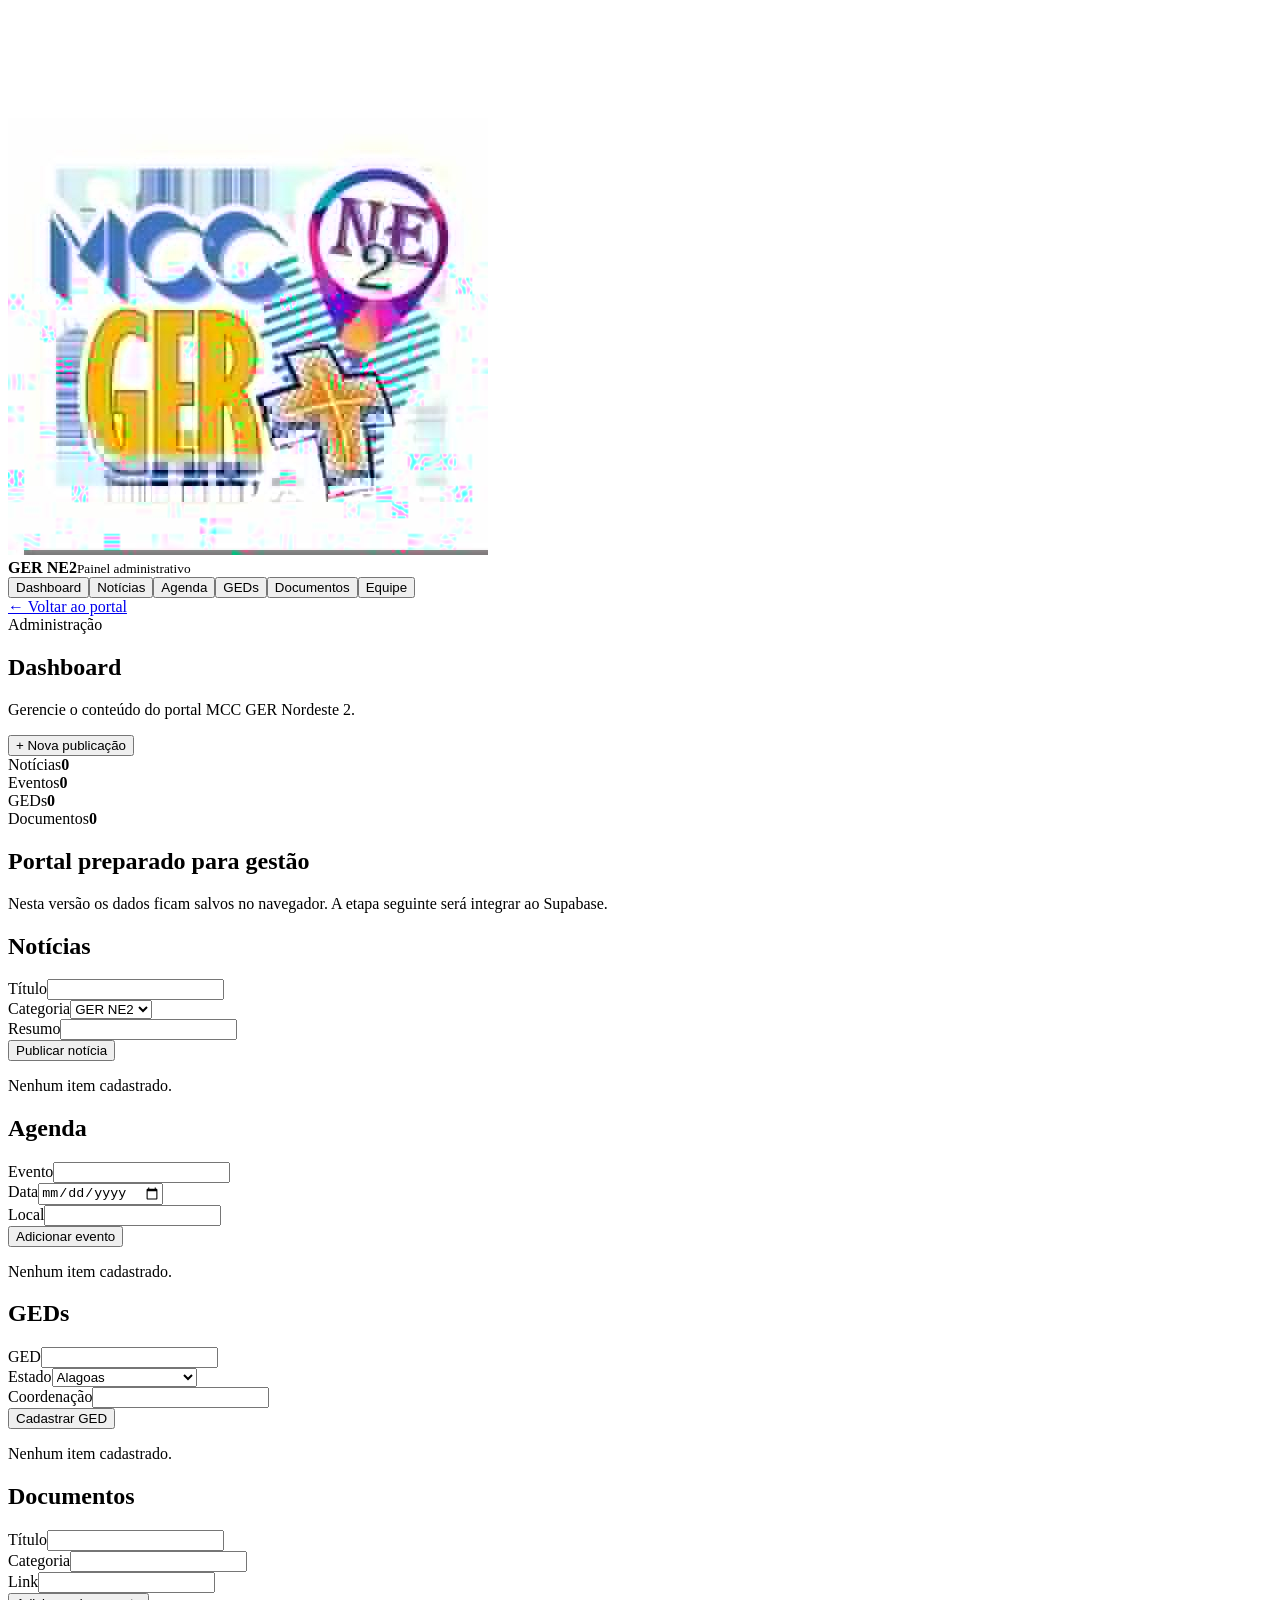
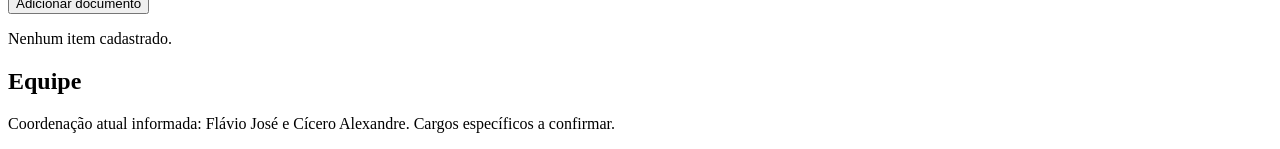
<file: admin.html>
<!doctype html><html lang="pt-BR"><head><meta charset="utf-8"><meta name="viewport" content="width=device-width,initial-scale=1"><title>Painel Administrativo</title><link rel="stylesheet" href="assets/style.css"></head><body><div class="admin-shell"><aside class="sidebar"><div class="admin-brand"><img src="assets/logo-ger.jpg" alt="GER NE2"><div><strong>GER NE2</strong><small>Painel administrativo</small></div></div><nav><button class="active" data-section="dashboard">Dashboard</button><button data-section="news">Notícias</button><button data-section="events">Agenda</button><button data-section="geds">GEDs</button><button data-section="docs">Documentos</button><button data-section="team">Equipe</button></nav><a class="back" href="index.html">← Voltar ao portal</a></aside><main class="admin-main">
<section id="section-dashboard" class="admin-section"><div class="admin-top"><div><div class="section-label">Administração</div><h1>Dashboard</h1><p>Gerencie o conteúdo do portal MCC GER Nordeste 2.</p></div><button class="btn blue" onclick="showSection('news')">+ Nova publicação</button></div><div class="stats"><div class="stat"><span>Notícias</span><strong id="stat-news">0</strong></div><div class="stat"><span>Eventos</span><strong id="stat-events">0</strong></div><div class="stat"><span>GEDs</span><strong id="stat-geds">0</strong></div><div class="stat"><span>Documentos</span><strong id="stat-docs">0</strong></div></div><div class="admin-panel"><h2>Portal preparado para gestão</h2><p>Nesta versão os dados ficam salvos no navegador. A etapa seguinte será integrar ao Supabase.</p></div></section>
<section id="section-news" class="admin-section hidden"><div class="admin-panel"><h2>Notícias</h2><form id="news-form"><div class="form-grid"><div class="field"><label>Título</label><input name="title" required></div><div class="field"><label>Categoria</label><select name="category"><option>GER NE2</option><option>GEDs</option><option>Formação</option></select></div><div class="field full"><label>Resumo</label><input name="summary"></div></div><div class="form-actions"><button class="btn blue">Publicar notícia</button></div></form><div id="news-list" class="list"></div></div></section>
<section id="section-events" class="admin-section hidden"><div class="admin-panel"><h2>Agenda</h2><form id="event-form"><div class="form-grid"><div class="field"><label>Evento</label><input name="title" required></div><div class="field"><label>Data</label><input type="date" name="date" required></div><div class="field full"><label>Local</label><input name="location"></div></div><div class="form-actions"><button class="btn blue">Adicionar evento</button></div></form><div id="event-list" class="list"></div></div></section>
<section id="section-geds" class="admin-section hidden"><div class="admin-panel"><h2>GEDs</h2><form id="ged-form"><div class="form-grid"><div class="field"><label>GED</label><input name="name" required></div><div class="field"><label>Estado</label><select name="state"><option>Alagoas</option><option>Paraíba</option><option>Pernambuco</option><option>Rio Grande do Norte</option></select></div><div class="field full"><label>Coordenação</label><input name="coordinator"></div></div><div class="form-actions"><button class="btn blue">Cadastrar GED</button></div></form><div id="ged-list" class="list"></div></div></section>
<section id="section-docs" class="admin-section hidden"><div class="admin-panel"><h2>Documentos</h2><form id="doc-form"><div class="form-grid"><div class="field"><label>Título</label><input name="title" required></div><div class="field"><label>Categoria</label><input name="category"></div><div class="field full"><label>Link</label><input name="url"></div></div><div class="form-actions"><button class="btn blue">Adicionar documento</button></div></form><div id="doc-list" class="list"></div></div></section>
<section id="section-team" class="admin-section hidden"><div class="admin-panel"><h2>Equipe</h2><p>Coordenação atual informada: Flávio José e Cícero Alexandre. Cargos específicos a confirmar.</p></div></section>
</main></div><script src="assets/admin.js"></script></body></html>
</file>
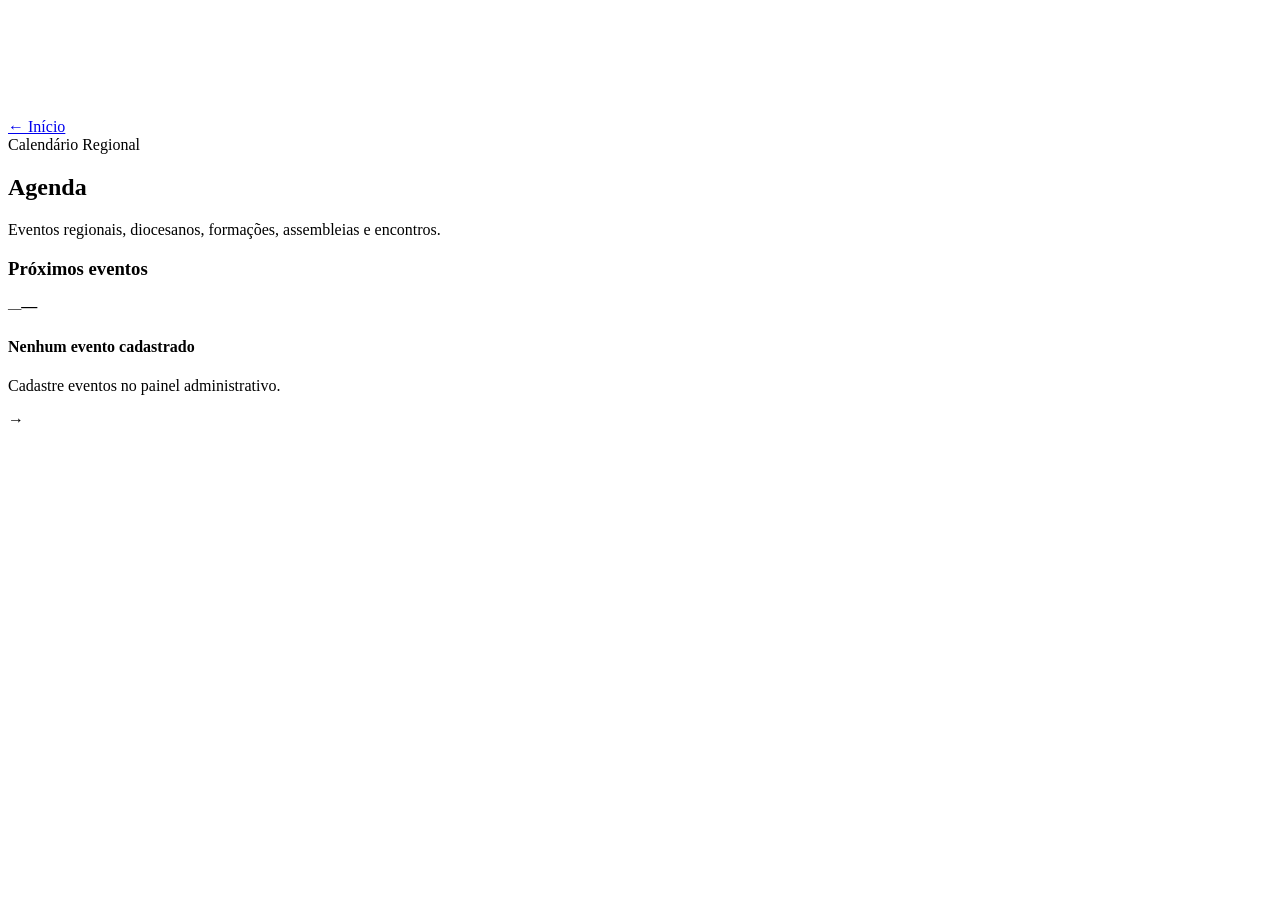
<file: agenda.html>
<!doctype html><html lang="pt-BR"><head><meta charset="utf-8"><meta name="viewport" content="width=device-width,initial-scale=1"><title>Agenda</title><link rel="stylesheet" href="assets/style.css"></head><body><main class="simple-page"><a class="backlink" href="index.html">← Início</a><section class="page-hero"><div class="container"><div class="section-label">Calendário Regional</div><h1>Agenda</h1><p>Eventos regionais, diocesanos, formações, assembleias e encontros.</p></div></section><section class="section"><div class="container"><div class="panel"><h3>Próximos eventos</h3><div data-event-list><div class="event"><div class="datebox"><small>—</small><strong>—</strong></div><div><h4>Nenhum evento cadastrado</h4><p>Cadastre eventos no painel administrativo.</p></div><span>→</span></div></div></div></div></section><script src="assets/app.js"></script></main></body></html>
</file>
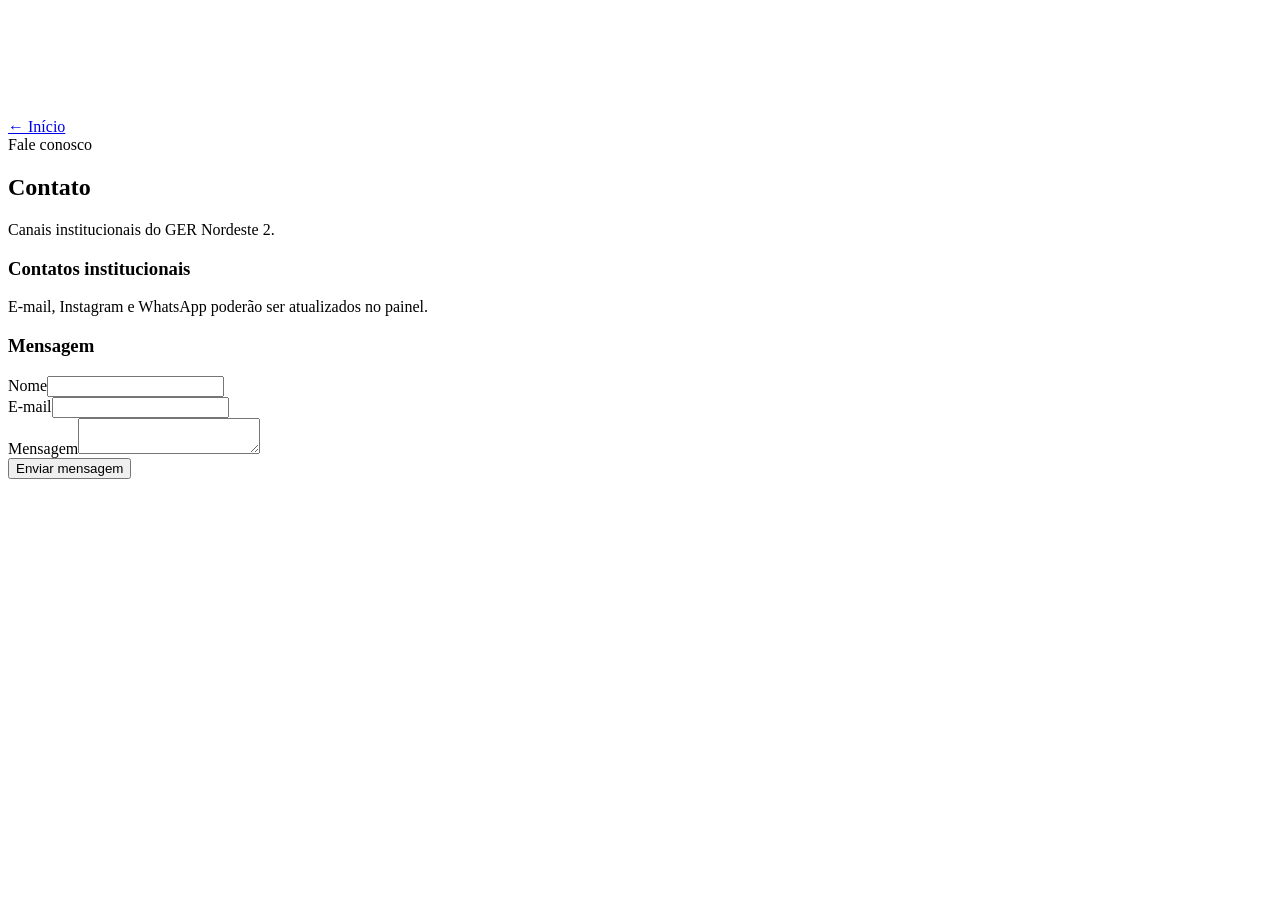
<file: contato.html>
<!doctype html><html lang="pt-BR"><head><meta charset="utf-8"><meta name="viewport" content="width=device-width,initial-scale=1"><title>Contato</title><link rel="stylesheet" href="assets/style.css"></head><body><main class="simple-page"><a class="backlink" href="index.html">← Início</a><section class="page-hero"><div class="container"><div class="section-label">Fale conosco</div><h1>Contato</h1><p>Canais institucionais do GER Nordeste 2.</p></div></section><section class="section"><div class="container grid-2"><div class="panel"><h3>Contatos institucionais</h3><p>E-mail, Instagram e WhatsApp poderão ser atualizados no painel.</p></div><div class="panel"><h3>Mensagem</h3><div class="form-grid"><div class="field"><label>Nome</label><input></div><div class="field"><label>E-mail</label><input></div><div class="field full"><label>Mensagem</label><textarea></textarea></div></div><div class="form-actions"><button class="btn blue">Enviar mensagem</button></div></div></div></section></main></body></html>
</file>
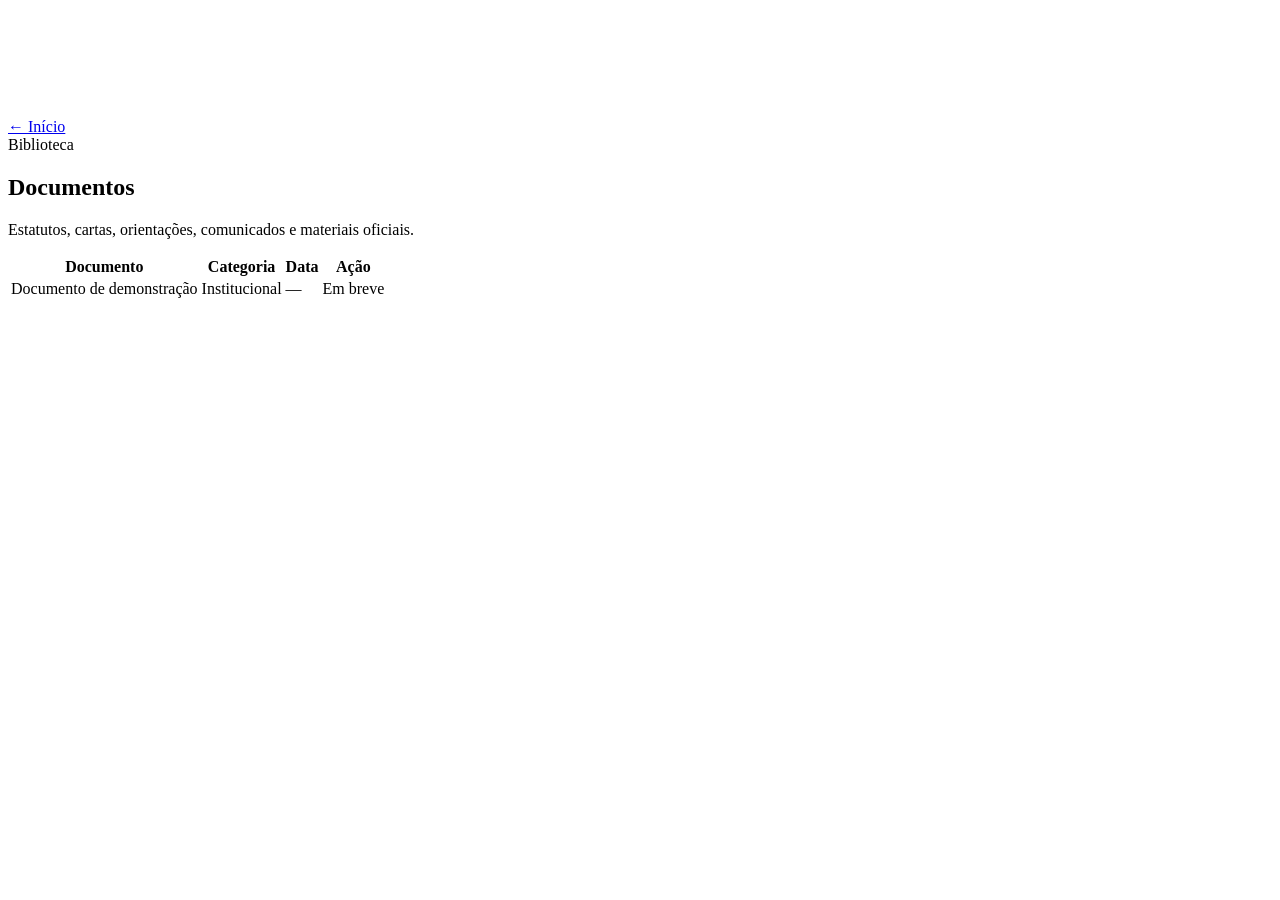
<file: documentos.html>
<!doctype html><html lang="pt-BR"><head><meta charset="utf-8"><meta name="viewport" content="width=device-width,initial-scale=1"><title>Documentos</title><link rel="stylesheet" href="assets/style.css"></head><body><main class="simple-page"><a class="backlink" href="index.html">← Início</a><section class="page-hero"><div class="container"><div class="section-label">Biblioteca</div><h1>Documentos</h1><p>Estatutos, cartas, orientações, comunicados e materiais oficiais.</p></div></section><section class="section"><div class="container"><div class="table-wrap"><table><thead><tr><th>Documento</th><th>Categoria</th><th>Data</th><th>Ação</th></tr></thead><tbody><tr><td>Documento de demonstração</td><td>Institucional</td><td>—</td><td>Em breve</td></tr></tbody></table></div></div></section></main></body></html>
</file>
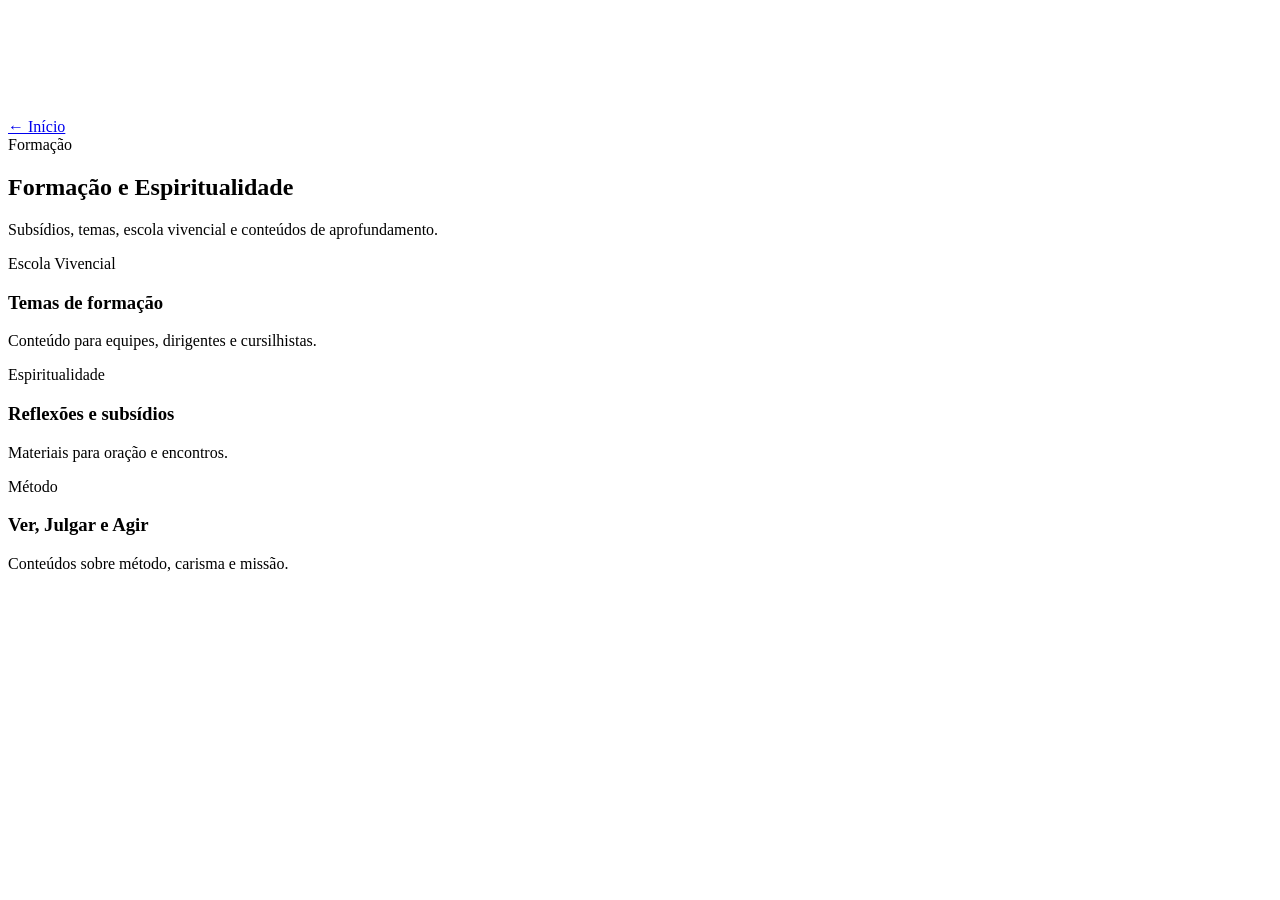
<file: formacao.html>
<!doctype html><html lang="pt-BR"><head><meta charset="utf-8"><meta name="viewport" content="width=device-width,initial-scale=1"><title>Formação</title><link rel="stylesheet" href="assets/style.css"></head><body><main class="simple-page"><a class="backlink" href="index.html">← Início</a><section class="page-hero"><div class="container"><div class="section-label">Formação</div><h1>Formação e Espiritualidade</h1><p>Subsídios, temas, escola vivencial e conteúdos de aprofundamento.</p></div></section><section class="section"><div class="container grid-3"><article class="card"><div class="card-body"><span class="tag">Escola Vivencial</span><h3>Temas de formação</h3><p>Conteúdo para equipes, dirigentes e cursilhistas.</p></div></article><article class="card"><div class="card-body"><span class="tag">Espiritualidade</span><h3>Reflexões e subsídios</h3><p>Materiais para oração e encontros.</p></div></article><article class="card"><div class="card-body"><span class="tag">Método</span><h3>Ver, Julgar e Agir</h3><p>Conteúdos sobre método, carisma e missão.</p></div></article></div></section></main></body></html>
</file>
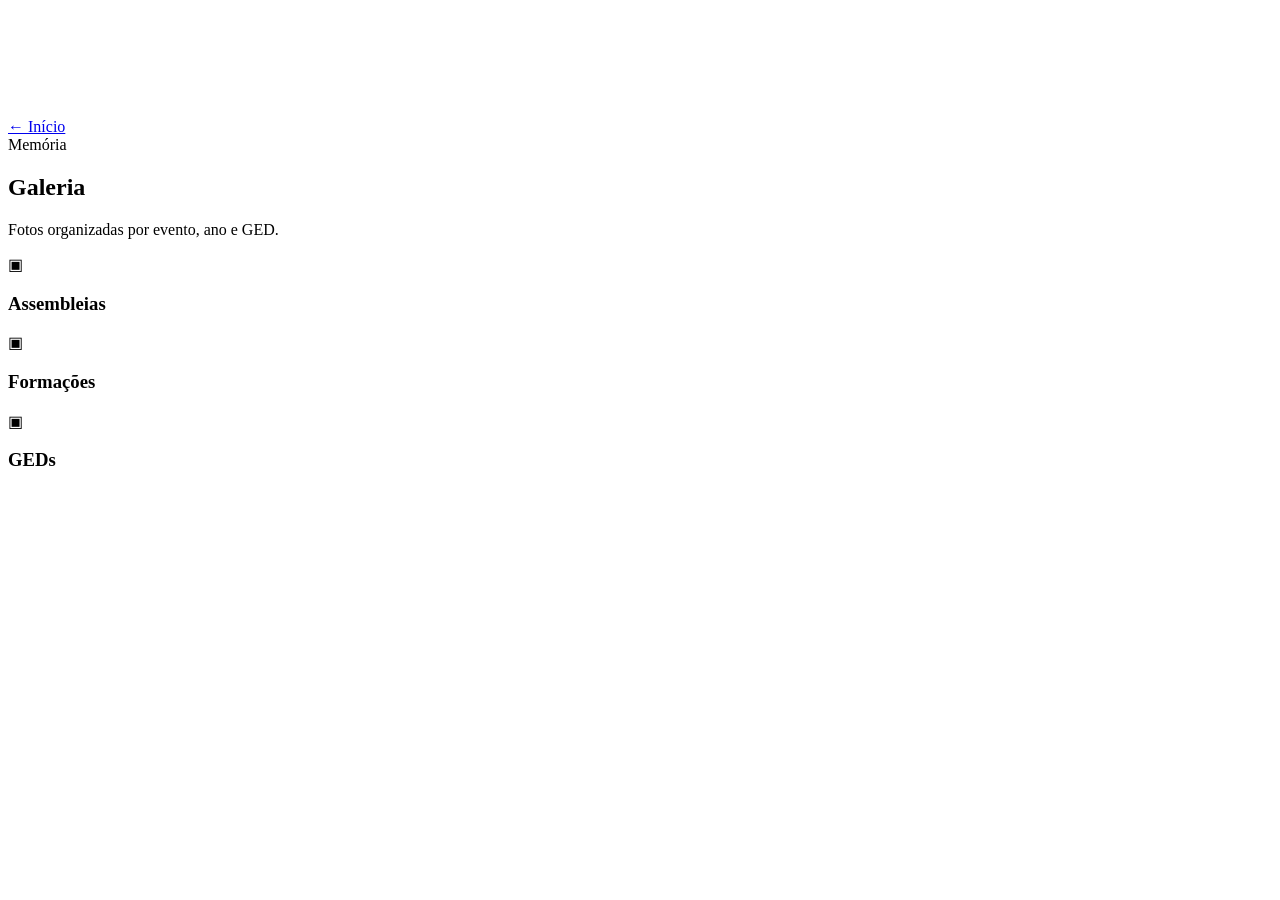
<file: galeria.html>
<!doctype html><html lang="pt-BR"><head><meta charset="utf-8"><meta name="viewport" content="width=device-width,initial-scale=1"><title>Galeria</title><link rel="stylesheet" href="assets/style.css"></head><body><main class="simple-page"><a class="backlink" href="index.html">← Início</a><section class="page-hero"><div class="container"><div class="section-label">Memória</div><h1>Galeria</h1><p>Fotos organizadas por evento, ano e GED.</p></div></section><section class="section"><div class="container grid-3"><article class="card"><div class="placeholder">▣</div><div class="card-body"><h3>Assembleias</h3></div></article><article class="card"><div class="placeholder">▣</div><div class="card-body"><h3>Formações</h3></div></article><article class="card"><div class="placeholder">▣</div><div class="card-body"><h3>GEDs</h3></div></article></div></section></main></body></html>
</file>
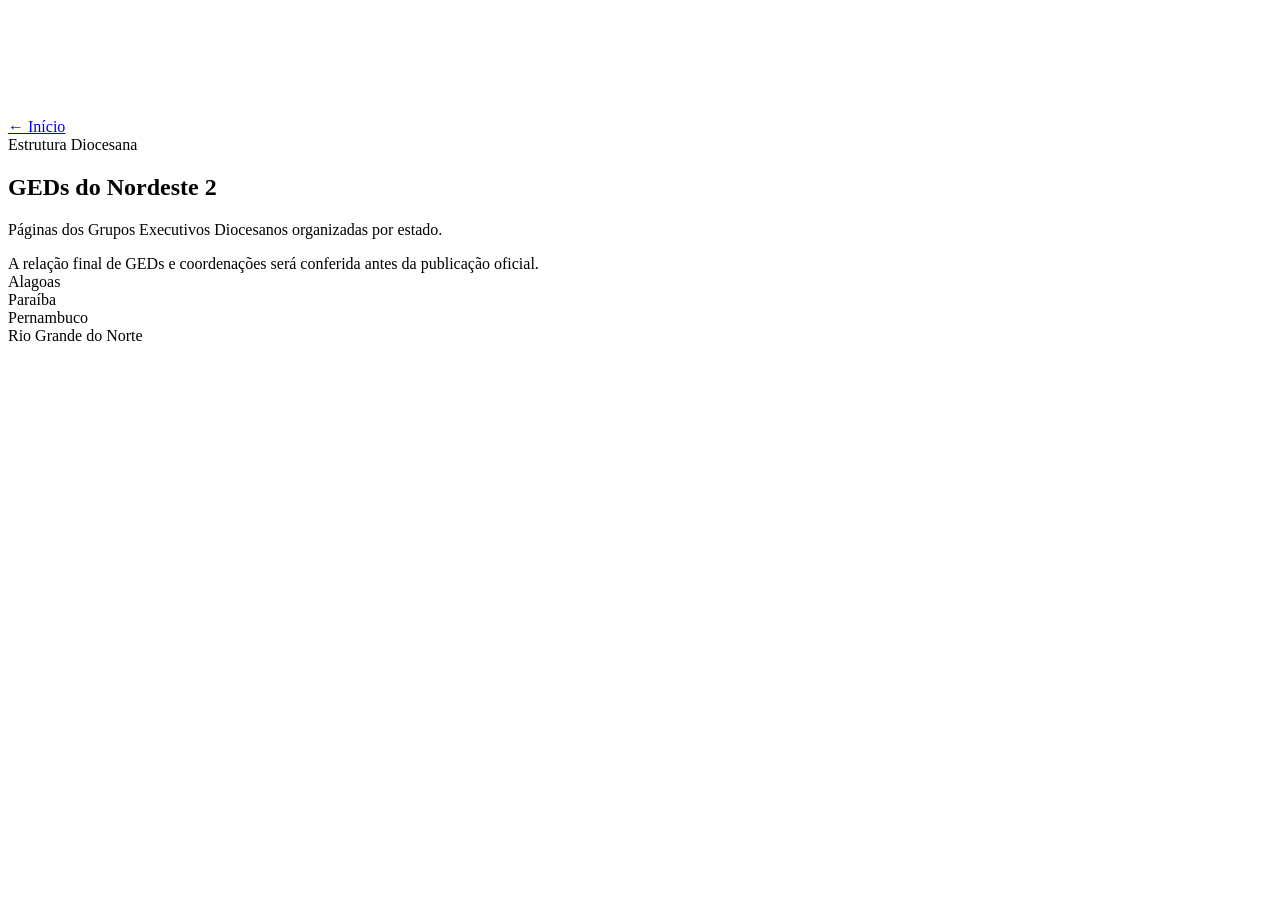
<file: geds.html>
<!doctype html><html lang="pt-BR"><head><meta charset="utf-8"><meta name="viewport" content="width=device-width,initial-scale=1"><title>GEDs</title><link rel="stylesheet" href="assets/style.css"></head><body><main class="simple-page"><a class="backlink" href="index.html">← Início</a><section class="page-hero"><div class="container"><div class="section-label">Estrutura Diocesana</div><h1>GEDs do Nordeste 2</h1><p>Páginas dos Grupos Executivos Diocesanos organizadas por estado.</p></div></section><section class="section"><div class="container"><div class="notice">A relação final de GEDs e coordenações será conferida antes da publicação oficial.</div><div class="grid-4 space-top"><div class="state">Alagoas</div><div class="state">Paraíba</div><div class="state">Pernambuco</div><div class="state">Rio Grande do Norte</div></div></div></section></main></body></html>
</file>
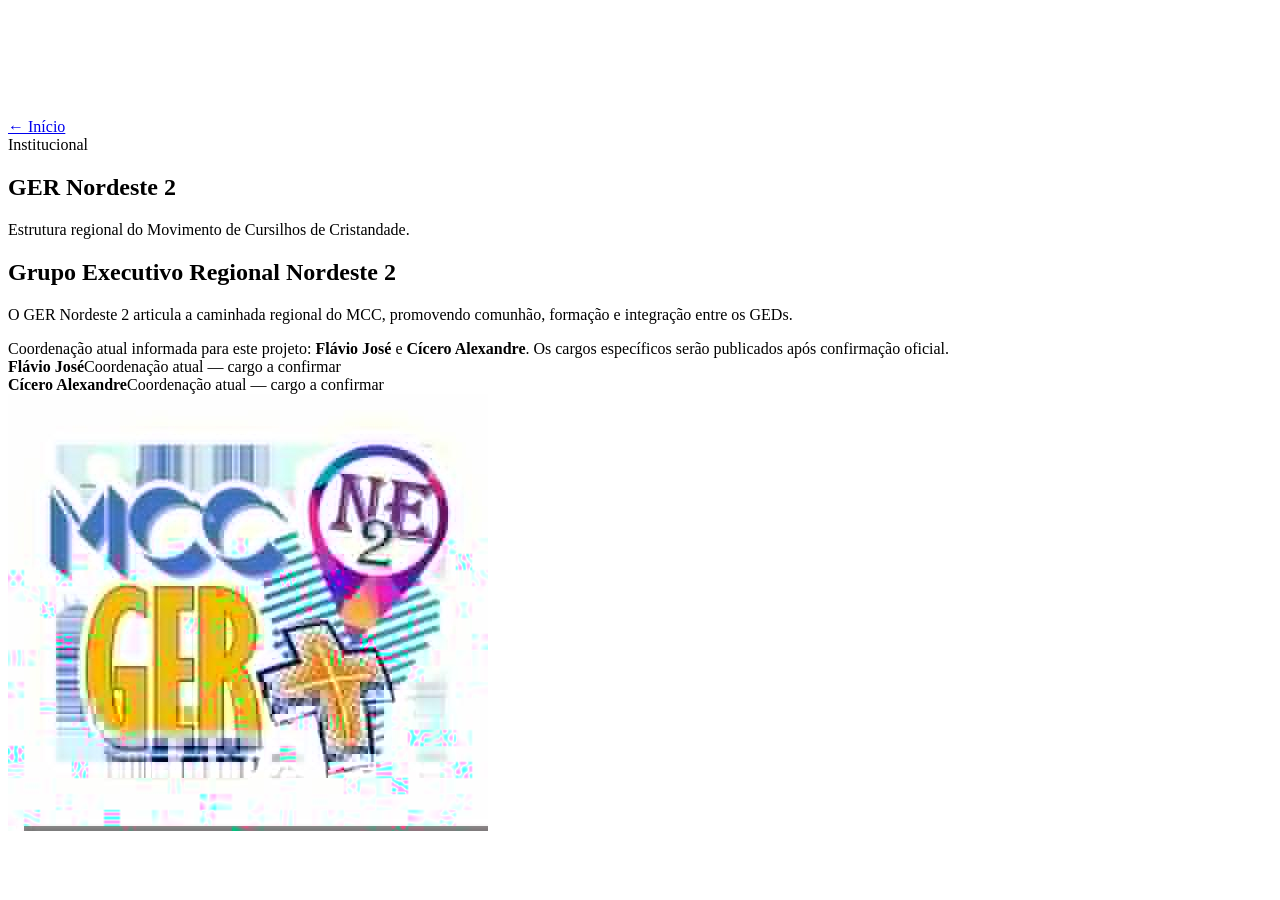
<file: ger.html>
<!doctype html><html lang="pt-BR"><head><meta charset="utf-8"><meta name="viewport" content="width=device-width,initial-scale=1"><title>GER Nordeste 2</title><link rel="stylesheet" href="assets/style.css"></head><body><main class="simple-page"><a class="backlink" href="index.html">← Início</a><section class="page-hero"><div class="container"><div class="section-label">Institucional</div><h1>GER Nordeste 2</h1><p>Estrutura regional do Movimento de Cursilhos de Cristandade.</p></div></section><section class="section"><div class="container region-grid"><div class="region-copy"><h2>Grupo Executivo Regional Nordeste 2</h2><p>O GER Nordeste 2 articula a caminhada regional do MCC, promovendo comunhão, formação e integração entre os GEDs.</p><div class="notice">Coordenação atual informada para este projeto: <strong>Flávio José</strong> e <strong>Cícero Alexandre</strong>. Os cargos específicos serão publicados após confirmação oficial.</div><div class="team-grid"><div class="team-card"><strong>Flávio José</strong><span>Coordenação atual — cargo a confirmar</span></div><div class="team-card"><strong>Cícero Alexandre</strong><span>Coordenação atual — cargo a confirmar</span></div></div></div><div class="region-logo-wrap"><img src="assets/logo-ger.jpg" alt="GER NE2"></div></div></section></main></body></html>
</file>
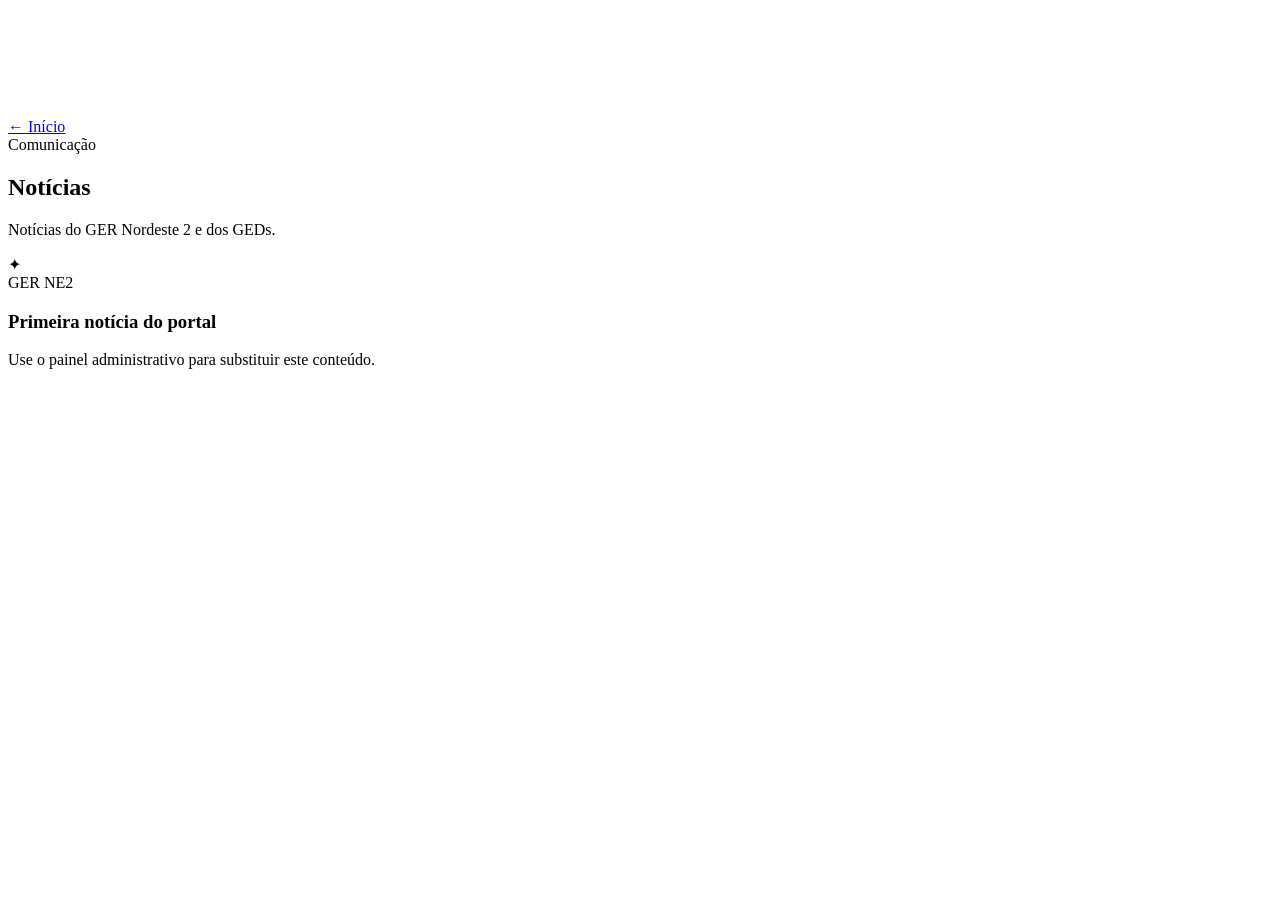
<file: noticias.html>
<!doctype html><html lang="pt-BR"><head><meta charset="utf-8"><meta name="viewport" content="width=device-width,initial-scale=1"><title>Notícias</title><link rel="stylesheet" href="assets/style.css"></head><body><main class="simple-page"><a class="backlink" href="index.html">← Início</a><section class="page-hero"><div class="container"><div class="section-label">Comunicação</div><h1>Notícias</h1><p>Notícias do GER Nordeste 2 e dos GEDs.</p></div></section><section class="section"><div class="container"><div class="grid-3" data-news-list><article class="card"><div class="placeholder">✦</div><div class="card-body"><span class="tag">GER NE2</span><h3>Primeira notícia do portal</h3><p>Use o painel administrativo para substituir este conteúdo.</p></div></article></div></div></section><script src="assets/app.js"></script></main></body></html>
</file>
<file: assets/style.css>
/* =========================================================
   HEADER PREMIUM - GER NORDESTE 2
   ========================================================= */

:root {
  --navy: #0f376d;
  --navy-dark: #0a2850;
  --blue: #1f76e8;
  --blue-soft: #eaf3ff;
  --orange: #f48a1f;
  --orange-dark: #e67600;
  --text: #163a63;
  --muted: #6f86a3;
  --line: rgba(15, 55, 109, 0.10);
  --shadow-soft: 0 10px 35px rgba(10, 40, 80, 0.08);
  --shadow-hover: 0 14px 40px rgba(10, 40, 80, 0.12);
}

body {
  padding-top: 110px;
}

/* barra fixa */
.site-header {
  position: fixed;
  top: 0;
  left: 0;
  width: 100%;
  z-index: 999;
  background: rgba(255, 255, 255, 0.88);
  backdrop-filter: blur(14px);
  -webkit-backdrop-filter: blur(14px);
  border-bottom: 1px solid rgba(15, 55, 109, 0.08);
  box-shadow: 0 8px 24px rgba(10, 40, 80, 0.06);
  transition: all 0.28s ease;
}

.site-header.scrolled {
  background: rgba(255, 255, 255, 0.96);
  box-shadow: 0 14px 32px rgba(10, 40, 80, 0.10);
}

/* linha de destaque */
.site-header::after {
  content: "";
  display: block;
  height: 4px;
  width: 100%;
  background: linear-gradient(90deg, #0f376d 0%, #1f76e8 45%, #f48a1f 100%);
  opacity: 0.95;
}

.header-inner {
  max-width: 1320px;
  margin: 0 auto;
  padding: 14px 24px 12px;
  display: flex;
  align-items: center;
  justify-content: space-between;
  gap: 18px;
}

.brand-wrap {
  display: flex;
  align-items: center;
  gap: 14px;
  min-width: 0;
}

.brand-logos {
  display: flex;
  align-items: center;
  gap: 10px;
}

.brand-logos img {
  display: block;
  object-fit: contain;
  transition: transform 0.25s ease;
}

.brand-logos img:hover {
  transform: translateY(-2px) scale(1.03);
}

.brand-logos .logo-mcc {
  width: 52px;
  height: 52px;
}

.brand-logos .logo-ger {
  width: 40px;
  height: 40px;
}

.brand-text {
  min-width: 0;
}

.brand-title {
  margin: 0;
  font-size: 17px;
  line-height: 1.15;
  font-weight: 800;
  color: var(--navy);
  letter-spacing: 0.2px;
}

.brand-subtitle {
  margin: 4px 0 0;
  font-size: 12px;
  color: var(--muted);
  font-weight: 500;
}

/* menu central */
.main-nav {
  display: flex;
  align-items: center;
  gap: 8px;
  flex-wrap: wrap;
  justify-content: center;
}

.main-nav a {
  position: relative;
  text-decoration: none;
  color: var(--text);
  font-size: 14px;
  font-weight: 700;
  padding: 10px 14px;
  border-radius: 999px;
  transition: all 0.24s ease;
}

.main-nav a:hover {
  background: var(--blue-soft);
  color: var(--blue);
  transform: translateY(-1px);
}

.main-nav a.active {
  background: linear-gradient(135deg, rgba(31, 118, 232, 0.12), rgba(15, 55, 109, 0.08));
  color: var(--navy);
  box-shadow: inset 0 0 0 1px rgba(31, 118, 232, 0.16);
}

.main-nav a.highlight-link {
  color: var(--orange-dark);
}

.main-nav a.highlight-link:hover {
  background: rgba(244, 138, 31, 0.10);
  color: var(--orange-dark);
}

/* lado direito */
.header-actions {
  display: flex;
  align-items: center;
  gap: 12px;
}

.admin-btn {
  text-decoration: none;
  border: none;
  border-radius: 14px;
  background: linear-gradient(135deg, #1f76e8, #0f5dc4);
  color: #fff;
  font-size: 14px;
  font-weight: 800;
  padding: 12px 18px;
  box-shadow: 0 10px 24px rgba(31, 118, 232, 0.25);
  transition: all 0.24s ease;
}

.admin-btn:hover {
  transform: translateY(-2px);
  box-shadow: 0 14px 30px rgba(31, 118, 232, 0.32);
}

/* usuário logado */
.user-chip {
  display: flex;
  align-items: center;
  gap: 10px;
  background: #fff;
  border: 1px solid rgba(15, 55, 109, 0.08);
  border-radius: 18px;
  padding: 8px 12px;
  box-shadow: var(--shadow-soft);
  transition: all 0.24s ease;
}

.user-chip:hover {
  transform: translateY(-2px);
  box-shadow: var(--shadow-hover);
}

.user-avatar {
  width: 38px;
  height: 38px;
  border-radius: 50%;
  background: linear-gradient(135deg, #1f76e8, #0f376d);
  color: #fff;
  display: flex;
  align-items: center;
  justify-content: center;
  font-size: 15px;
  font-weight: 800;
  flex-shrink: 0;
}

.user-meta {
  display: flex;
  flex-direction: column;
  line-height: 1.1;
}

.user-name {
  font-size: 14px;
  font-weight: 800;
  color: var(--navy);
}

.user-role {
  font-size: 11px;
  color: var(--muted);
  font-weight: 700;
}

.user-logout {
  margin-top: 3px;
  font-size: 11px;
  color: #c94a3f;
  font-weight: 700;
  text-decoration: none;
}

.user-logout:hover {
  text-decoration: underline;
}

/* botão menu mobile */
.menu-toggle {
  width: 56px;
  height: 56px;
  border: none;
  border-radius: 18px;
  background: linear-gradient(135deg, #f3f8ff, #eef4fb);
  box-shadow: 0 8px 20px rgba(10, 40, 80, 0.08);
  display: none;
  align-items: center;
  justify-content: center;
  cursor: pointer;
}

.menu-toggle span,
.menu-toggle span::before,
.menu-toggle span::after {
  content: "";
  display: block;
  width: 24px;
  height: 3px;
  border-radius: 999px;
  background: var(--navy);
  position: relative;
  transition: all 0.22s ease;
}

.menu-toggle span::before {
  position: absolute;
  top: -8px;
}

.menu-toggle span::after {
  position: absolute;
  top: 8px;
}

.menu-toggle.active span {
  background: transparent;
}

.menu-toggle.active span::before {
  top: 0;
  transform: rotate(45deg);
}

.menu-toggle.active span::after {
  top: 0;
  transform: rotate(-45deg);
}

/* mobile menu */
@media (max-width: 1100px) {
  body {
    padding-top: 100px;
  }

  .header-inner {
    padding: 12px 16px;
    gap: 10px;
  }

  .main-nav {
    position: absolute;
    top: calc(100% + 10px);
    left: 16px;
    right: 16px;
    background: rgba(255, 255, 255, 0.98);
    border: 1px solid rgba(15, 55, 109, 0.08);
    border-radius: 22px;
    box-shadow: 0 18px 40px rgba(10, 40, 80, 0.12);
    padding: 14px;
    display: none;
    flex-direction: column;
    align-items: stretch;
    gap: 8px;
  }

  .main-nav.open {
    display: flex;
  }

  .main-nav a {
    width: 100%;
    text-align: left;
    padding: 12px 14px;
    border-radius: 14px;
  }

  .menu-toggle {
    display: flex;
  }

  .desktop-only {
    display: none !important;
  }

  .brand-title {
    font-size: 15px;
  }

  .brand-subtitle {
    font-size: 11px;
  }

  .brand-logos .logo-mcc {
    width: 46px;
    height: 46px;
  }

  .brand-logos .logo-ger {
    width: 34px;
    height: 34px;
  }
}

@media (max-width: 700px) {
  .brand-subtitle {
    display: none;
  }

  .brand-title {
    font-size: 14px;
  }

  .header-inner {
    padding: 10px 14px;
  }

  .user-chip {
    padding: 7px 10px;
  }

  .user-avatar {
    width: 34px;
    height: 34px;
    font-size: 13px;
  }

  .user-name {
    font-size: 13px;
  }

  .user-role {
    font-size: 10px;
  }
}
</file>
